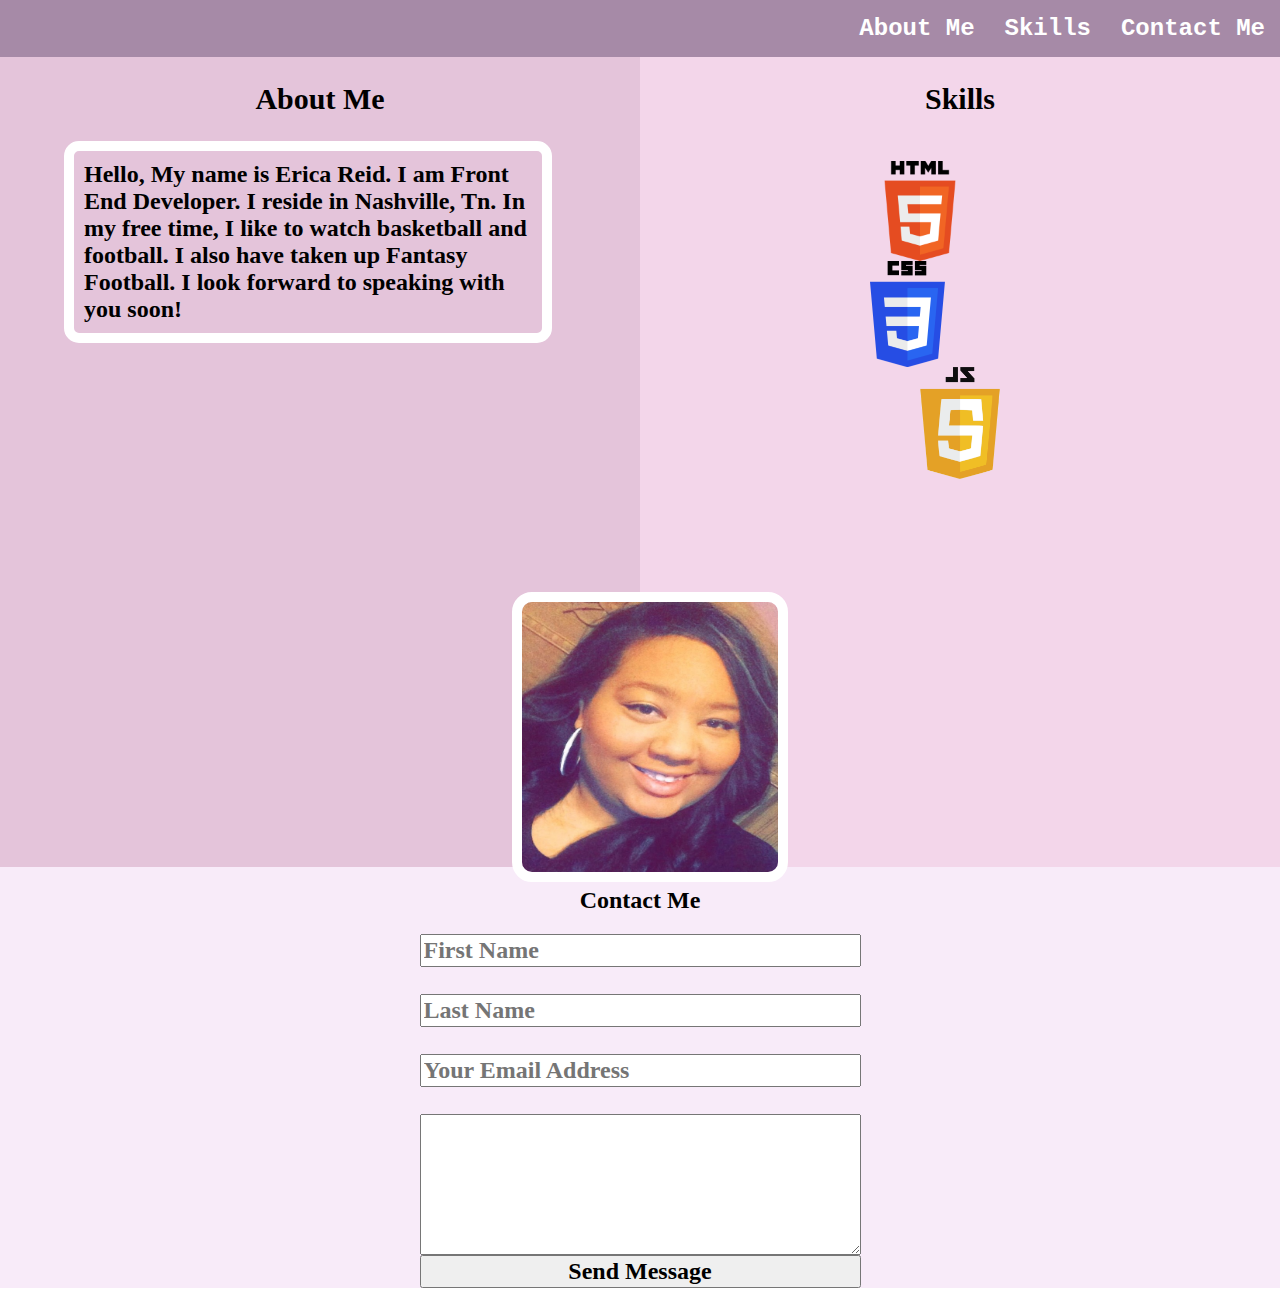
<file: index.html>
<!DOCTYPE html>
<html lang="en">
<head>
    <meta charset="UTF-8">
    <meta http-equiv="X-UA-Compatible" content="IE=edge">
    <meta name="viewport" content="width=device-width, initial-scale=1.0">
    <title>Erica Reid Portfolio</title>
    <link rel="stylesheet" href="style1.css">
</head>
<body> 
<div class="Navbar" style="position: inherit;">
        <a class="active" href="#aboutme">About Me</a>
        <a class="active" href="#skills">Skills</a>
        <a class="active" href="#contactme">Contact Me</a>
</div> 
<div class="project">
<div class= "left">
    <div class="#aboutme">
        <h2 class="header" id="aboutme">About Me</h2>
        <p id="aboutme">
            Hello, My name is Erica Reid. I am Front End Developer. I reside in Nashville, Tn.
            In my free time, I like to watch basketball and football. I also have taken up Fantasy Football.
            I look forward to speaking with you soon!
        </p> 
    </div>
</div>
<img id="propic" src="Erica.JPG" alt="Erica">
    <div class="right">
        <div class="skills">
        <h2 class="header" id="skills">Skills</h2>
            <div class="skills-img">
            <img src="HTML.png" alt="html" width="100px">
            <img src="Css.png" alt="css" width="75px">
          <img src="JavaScript-Logo.png" alt="Javascrip" width="180px">
            </div>
        </div>
    </div>
    <div class="contactme">
        <div class="contact-titel">
            <h2 id="contactme">Contact Me</h2>
        </div>
        <div class="contactform">
            <form id="contact" action="" method="post"></form>
                <input id="fName" name="Fisrt Name" type="text" placeholder="First Name" value="" required> <br>
                <input id="lName" name="Last Name" type="text" placeholder="Last Name" required> <br>
                <input id="email" name="Email" type="email" placeholder="Your Email Address" required> <br>
                <textarea id="info" name="message" cols="30" rows="5"></textarea>
                <input id="send" type="submit" value="Send Message">
        </div>
    </div>

</div>
<script src="./java1.js"></script>
</body>
</html>
</file>
<file: style1.css>
*{
font-size: 24px;
font-family: 'Diplomata SC', cursive;
font-weight: bolder;
}
body{
    margin:0%
}
.Navbar{
    font-size: 75%;
    width:100%;
    height: 30%;
    margin-left: 0;
    display: flex;
    flex-wrap: wrap;
    justify-content: flex-end;
    background-color: #65366894;
}
.Navbar a{
    color: #ffffff;
  font-family: monospace;
  padding: 15px;
  font-weight: bold;
  text-decoration: none;
  display: inline-block;
}
.header{
    text-align: center;
    font-size: 30px;
}
.project{
    display: flex;
    flex-wrap: wrap;
    align-content: center;
    align-items: center;
}
.left{
    background-color: #cb8eb885;
    width: 50%;
    height: 90vh;
}
.right{
    background-color: #eec7e2bb;
    width: 50%;
    height: 90vh;
}
.skills{
    display: flex;
    flex-direction: column;
    flex-wrap: wrap;
    align-items: center;
    align-content: space-around;
}
.skills-img{
    margin-top: 20px;
    display: flex;
    flex-direction: column;
    align-content: stretch;
}
p#aboutme{
    width: 70%;
    height: 20%;
    border: 10px solid rgb(255, 255, 255);
    padding: 10px;
    border-radius: 15px;
    margin-left: 10%;
}
#propic{
    width: 20%;
    height: 30%;
    border: 10px solid rgb(255, 255, 255);
    border-radius: 20px;
    position: absolute;
    bottom: 2%;
    position: absolute;
    left: 40%;
}
.aboutme {
    display: flex;
    flex-direction: column;
    flex-wrap: wrap;
    align-items: center;
    align-content: center;
}
.contactme{
    display: flex;
    flex-direction: column;
    width: 100%;
    align-items: center;
    flex-wrap: wrap;
    background-color: #d379da26;
}
.contactform{
    display: flex;
    flex-direction: column;
}
</file>
